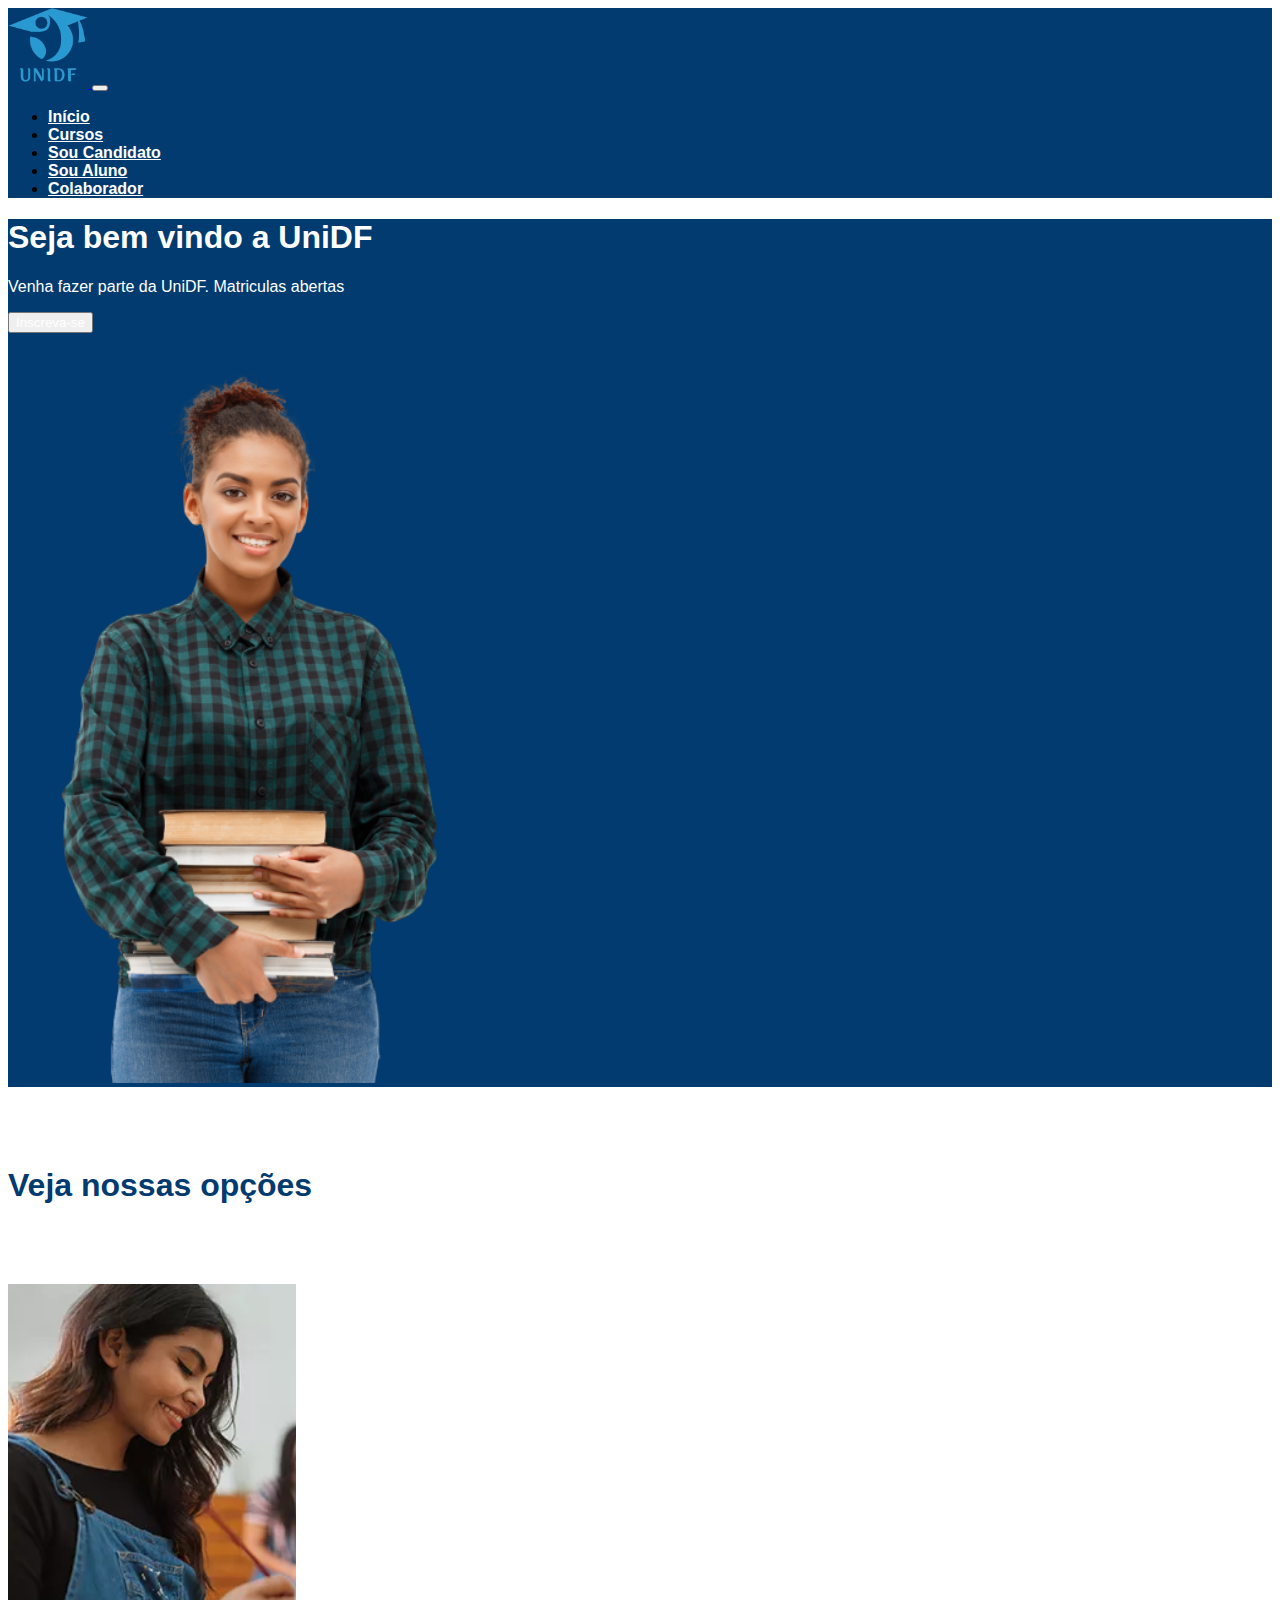
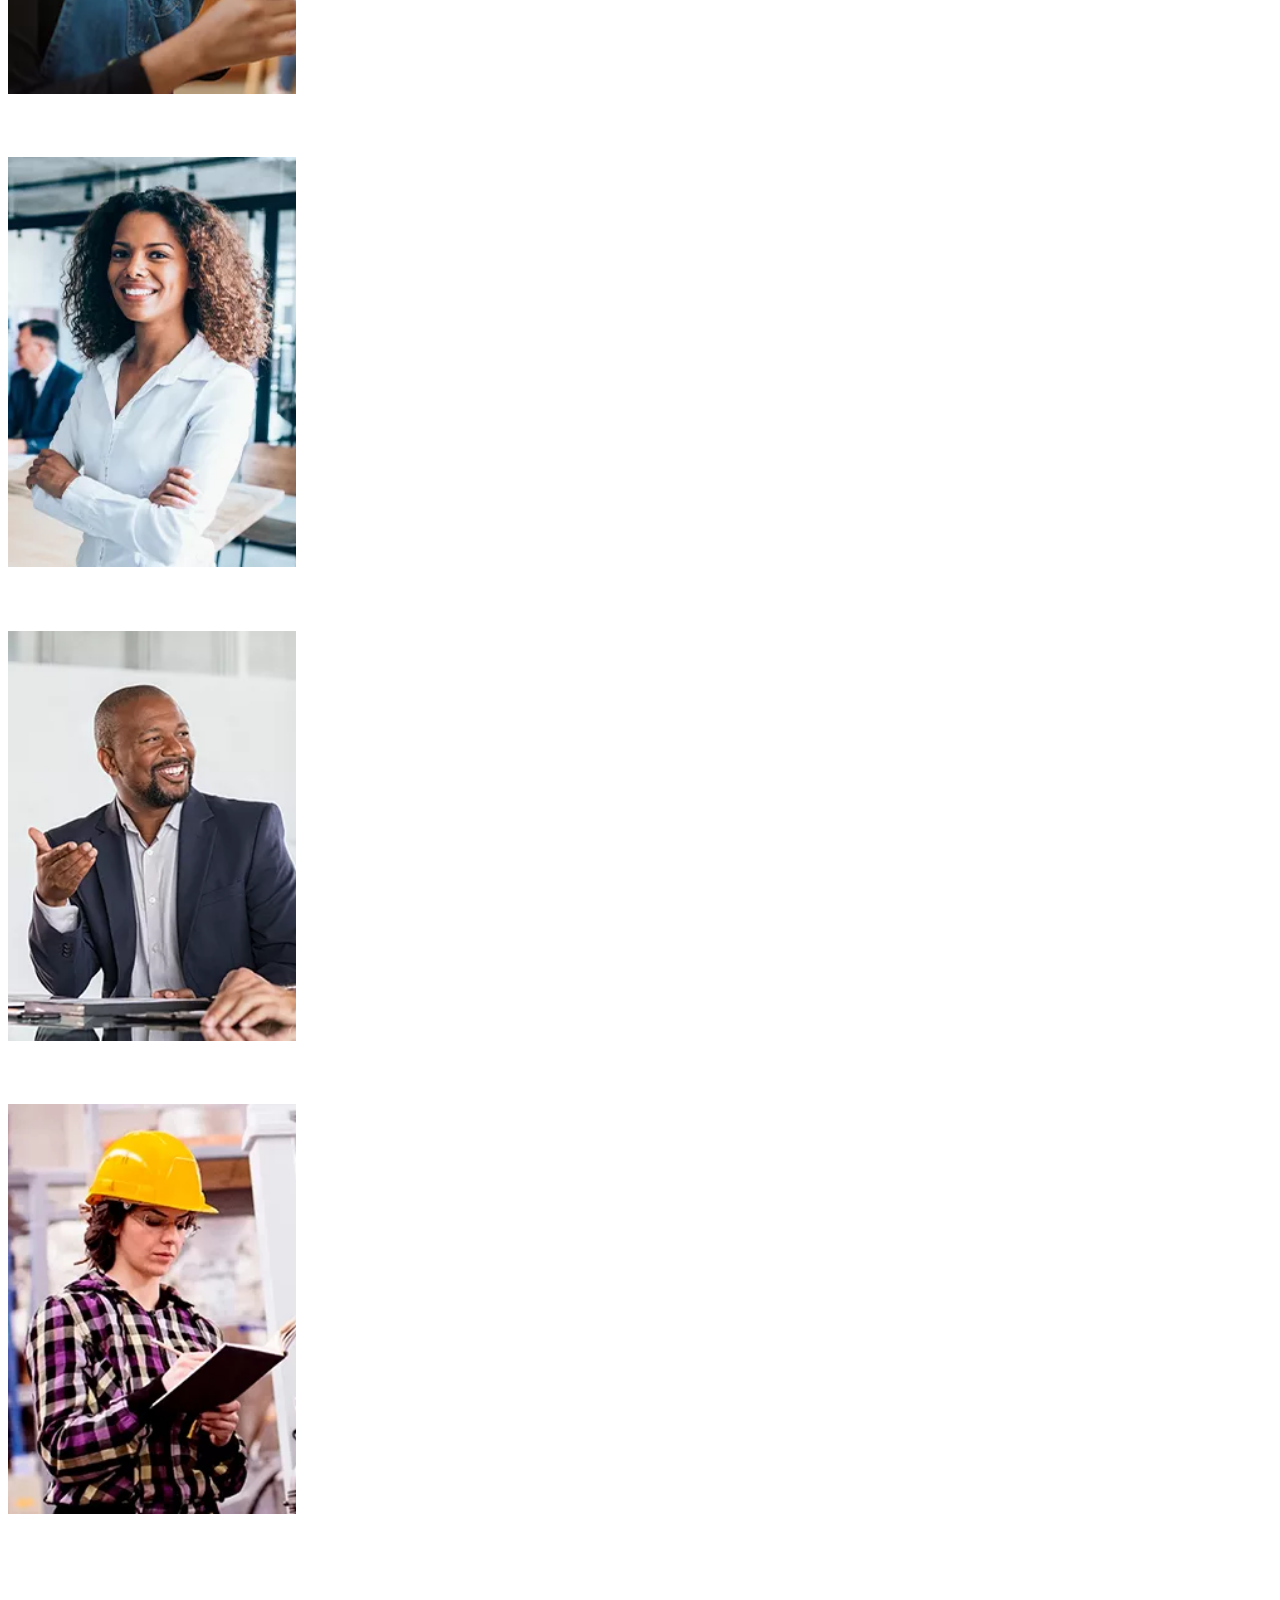
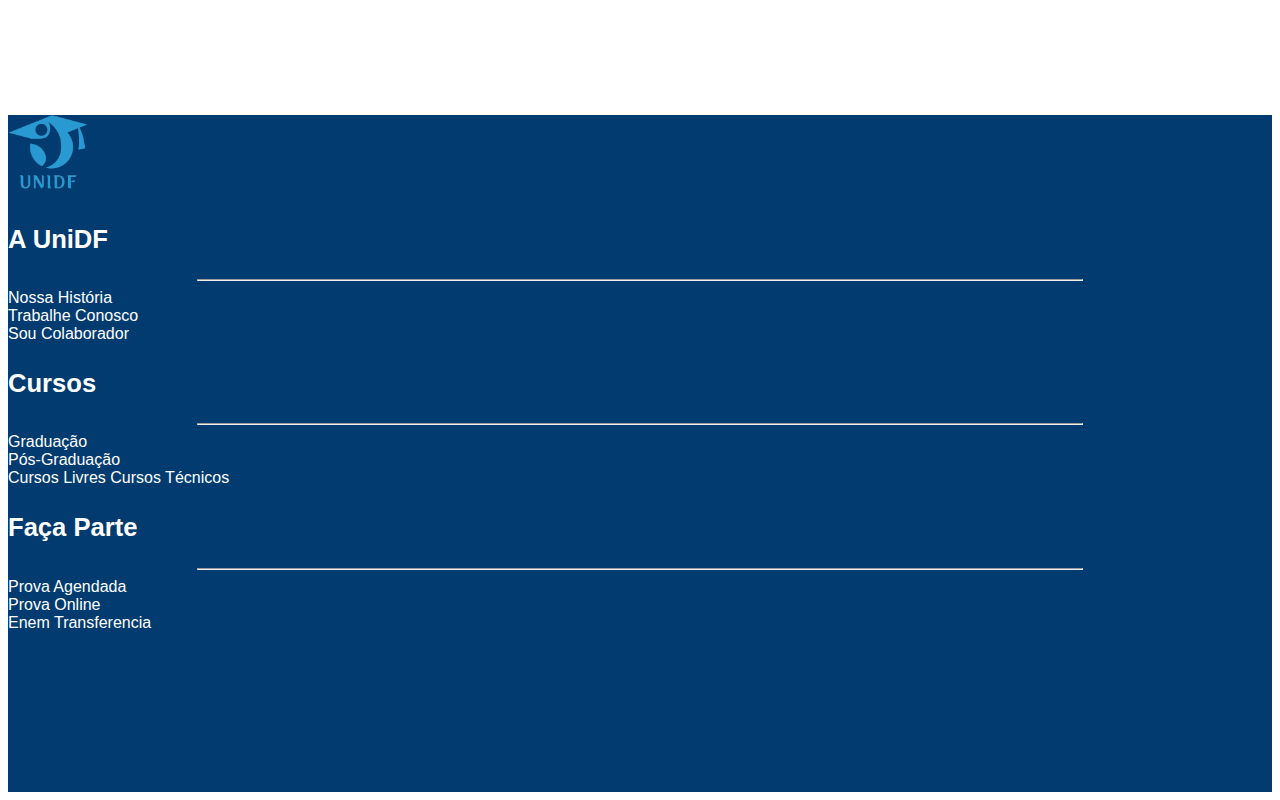
<file: src/main/resources/templates/index.html>
<!DOCTYPE html>
<html lang="pt-br">

<head>
    <meta charset="UTF-8">
    <meta name="viewport" content="width=device-width, initial-scale=1.0">

    <link href="https://cdn.jsdelivr.net/npm/bootstrap@5.3.2/dist/css/bootstrap.min.css" rel="stylesheet"
        integrity="sha384-T3c6CoIi6uLrA9TneNEoa7RxnatzjcDSCmG1MXxSR1GAsXEV/Dwwykc2MPK8M2HN" crossorigin="anonymous">
    <link rel="stylesheet" href="style.css">

    <title>UniDF</title>
</head>

<body>

    <header>
        <nav class="navbar navbar-expand-lg">
            <div class="container">
                <a class="navbar-brand navbar-right" href="index.html">
                    <img src="assets/UNIDF logo.png" alt="UniDF Logo" class="d-inline-block align-text-top">
                </a>
                <button class="navbar-toggler" type="button" data-bs-toggle="collapse" data-bs-target="#navbarNav"
                    aria-controls="navbarNav" aria-expanded="false" aria-label="Toggle navigation">
                    <span class="navbar-toggler-icon"></span>
                </button>
                <div class="collapse navbar-collapse justify-content-end" id="navbarNav">
                    <ul class="navbar-nav ml-auto">
                        <li class="nav-item">
                            <a class="nav-link" href="index.html">Início</a>
                        </li>
                        <li class="nav-item">
                            <a class="nav-link" href="#">Cursos</a>
                        </li>
                        <li class="nav-item">
                            <a class="nav-link" href="cadastrarAluno.html">Sou Candidato</a>
                        </li>
                        <li class="nav-item">
                            <a class="nav-link" href="#">Sou Aluno</a>
                        </li>
                        <li class="nav-item">
                            <a class="nav-link" href="#">Colaborador</a>
                        </li>
                    </ul>
                </div>
            </div>
        </nav>
    </header>

    <section class="banner min-vh-100">
        <div class="container">
            <div class="row">
                <div class="col-5 ms-5 d-flex flex-column justify-content-center">
                    <div class="container">
                        <h1>Seja bem vindo a UniDF</h1>
                        <p>Venha fazer parte da UniDF. Matriculas abertas</p>
                        <button type="button" class="btn btn-outline-primary">Inscreva-se</button>
                    </div>
                </div>
                <div class="col-6 d-flex justify-content-end">
                    <img class="banner-img" src="assets/banner model 1.png" alt="Estudante segurando livros.">
                </div>
            </div>
        </div>
    </section>

    <section class="cursos">
        <div class="container">
            <div class="row">
                <h2>Veja nossas opções</h2>
            </div>
            <div class="row">
                <div class="col-3">
                    <div class="card">
                        <img src="assets/cards/Graduação.webp" alt="Cursos de graduação." class="card-img">
                        <div class="card-img-overlay d-flex flex-column justify-content-end">
                            <h5 class="card-title">Graduação</h5>
                        </div>
                    </div>
                </div>
                <div class="col-3">
                    <div class="card">
                        <img src="assets/cards/Pos-Graduação.webp" alt="Cursos de graduação." class="card-img">
                        <div class="card-img-overlay d-flex flex-column justify-content-end">
                            <h5 class="card-title">Pós-graduação</h5>
                        </div>
                    </div>
                </div>
                <div class="col-3">
                    <div class="card">
                        <img src="assets/cards/Mestrado e Doutorado.webp" alt="Cursos de graduação." class="card-img">
                        <div class="card-img-overlay d-flex flex-column justify-content-end">
                            <h5 class="card-title">Mestrado e Doutorado</h5>
                        </div>
                    </div>
                </div>
                <div class="col-3">
                    <div class="card">
                        <img src="assets/cards/Cursos Tecnicos.webp" alt="Cursos de graduação." class="card-img">
                        <div class="card-img-overlay d-flex flex-column justify-content-end">
                            <h5 class="card-title">Cursos Técnicos</h5>
                        </div>
                    </div>
                </div>
            </div>
        </div>
    </section>

    <footer>
        <div class="container">
            <div class="row">
                <div class="col-12 m-5">
                    <img src="assets/UNIDF logo.png" alt="UniDF Logo" class="footer-logo">
                </div>
            </div>
            <div class="row">
                <div class="col-3">
                    <div class="container ms-5">
                        <h3 class="footer-title">A UniDF</h3>
                        <hr>
                        <a href="" class="footer-item">Nossa História</a><br>
                        <a href="" class="footer-item">Trabalhe Conosco</a><br>
                        <a href="" class="footer-item">Sou Colaborador</a>
                    </div>
                </div>
                <div class="col-3">
                    <div class="container ms-5">
                        <h3 class="footer-title">Cursos</h3>
                        <hr>
                        <a href="" class="footer-item">Graduação</a><br>
                        <a href="" class="footer-item">Pós-Graduação</a><br>
                        <a href="" class="footer-item">Cursos Livres</a>
                        <a href="" class="footer-item">Cursos Técnicos</a>
                    </div>
                </div>
                <div class="col-3">
                    <div class="container ms-5">
                        <h3 class="footer-title">Faça Parte</h3>
                        <hr>
                        <a href="" class="footer-item">Prova Agendada</a><br>
                        <a href="" class="footer-item">Prova Online</a><br>
                        <a href="" class="footer-item">Enem</a>
                        <a href="" class="footer-item">Transferencia</a>
                    </div>
                </div>
            </div>
        </div>
    </footer>

    <script src="https://cdn.jsdelivr.net/npm/bootstrap@5.3.2/dist/js/bootstrap.bundle.min.js"
        integrity="sha384-C6RzsynM9kWDrMNeT87bh95OGNyZPhcTNXj1NW7RuBCsyN/o0jlpcV8Qyq46cDfL"
        crossorigin="anonymous"></script>
</body>

</html>
</file>
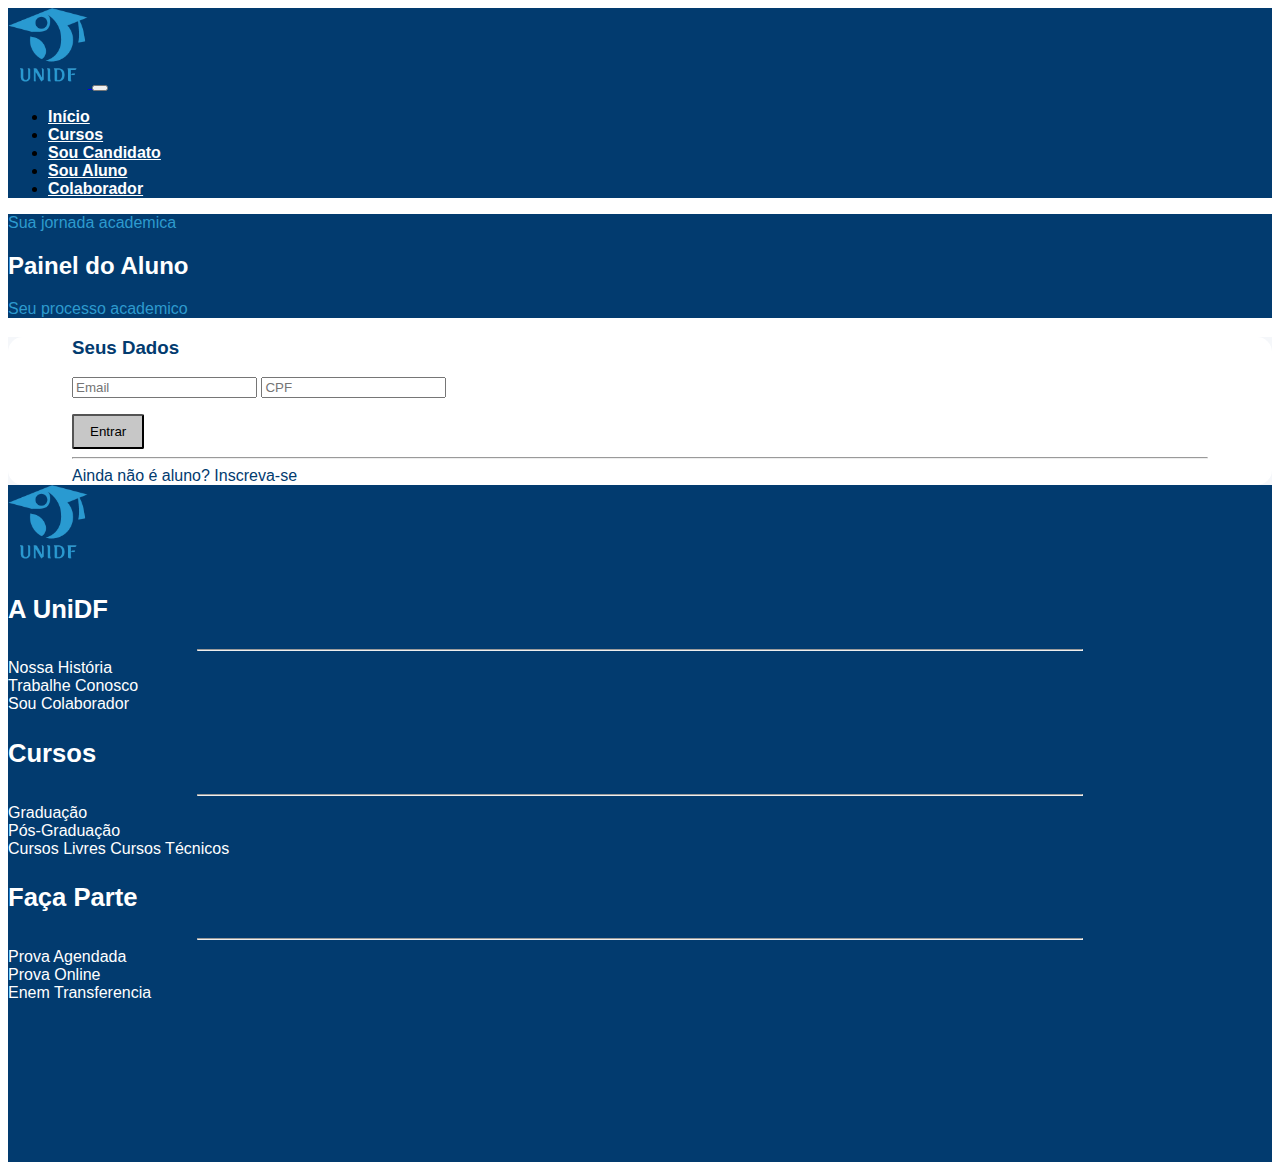
<file: src/main/resources/templates/aluno.html>
<!DOCTYPE html>
<html lang="pt-br">

<head>
    <meta charset="UTF-8">
    <meta name="viewport" content="width=device-width, initial-scale=1.0">

    <link href="https://cdn.jsdelivr.net/npm/bootstrap@5.3.2/dist/css/bootstrap.min.css" rel="stylesheet"
        integrity="sha384-T3c6CoIi6uLrA9TneNEoa7RxnatzjcDSCmG1MXxSR1GAsXEV/Dwwykc2MPK8M2HN" crossorigin="anonymous">
    <link rel="stylesheet" href="style.css">

    <title>UniDF</title>
</head>

<body>

    <header>
        <nav class="navbar navbar-expand-lg">
            <div class="container">
                <a class="navbar-brand navbar-right" href="index.html">
                    <img src="assets/UNIDF logo.png" alt="UniDF Logo" class="d-inline-block align-text-top">
                </a>
                <button class="navbar-toggler" type="button" data-bs-toggle="collapse" data-bs-target="#navbarNav"
                    aria-controls="navbarNav" aria-expanded="false" aria-label="Toggle navigation">
                    <span class="navbar-toggler-icon"></span>
                </button>
                <div class="collapse navbar-collapse justify-content-end" id="navbarNav">
                    <ul class="navbar-nav ml-auto">
                        <li class="nav-item">
                            <a class="nav-link" href="index.html">Início</a>
                        </li>
                        <li class="nav-item">
                            <a class="nav-link" href="#">Cursos</a>
                        </li>
                        <li class="nav-item">
                            <a class="nav-link" href="cadastrarAluno.html">Sou Candidato</a>
                        </li>
                        <li class="nav-item">
                            <a class="nav-link" href="#">Sou Aluno</a>
                        </li>
                        <li class="nav-item">
                            <a class="nav-link" href="#">Colaborador</a>
                        </li>
                    </ul>
                </div>
            </div>
        </nav>
    </header>

    <section class="cadastro-formulario pt-5 pb-2">
        <div class="title container">
            <p>Sua jornada academica</p>
            <h2>Painel do Aluno</h2>
            <p>Seu processo academico</p>
        </div>
    </section>

    <section class="formulario pt-5 pb-5 min-vh-100">
        <div class="container d-flex flex-column pb-5">
            <h3 class="pt-4">Seus Dados</h3>
            <form action="" method="get" class="d-flex flex-column">
                <input type="text" name="email" class="form-control" placeholder="Email" required>
                <input type="password" class="form-control" name="cpf" placeholder="CPF">

                <div class="d-flex justify-content-end">
                    <button type="submit" class="btn">Entrar</button>
                </div>
            </form>
            <hr>
            <a href="cadastrarAluno.html" class="entrar text-center">Ainda não é aluno? Inscreva-se</a>
        </div>
    </section>

    <footer>
        <div class="container">
            <div class="row">
                <div class="col-12 m-5">
                    <img src="assets/UNIDF logo.png" alt="UniDF Logo" class="footer-logo">
                </div>
            </div>
            <div class="row">
                <div class="col-3">
                    <div class="container ms-5">
                        <h3 class="footer-title">A UniDF</h3>
                        <hr>
                        <a href="" class="footer-item">Nossa História</a><br>
                        <a href="" class="footer-item">Trabalhe Conosco</a><br>
                        <a href="" class="footer-item">Sou Colaborador</a>
                    </div>
                </div>
                <div class="col-3">
                    <div class="container ms-5">
                        <h3 class="footer-title">Cursos</h3>
                        <hr>
                        <a href="" class="footer-item">Graduação</a><br>
                        <a href="" class="footer-item">Pós-Graduação</a><br>
                        <a href="" class="footer-item">Cursos Livres</a>
                        <a href="" class="footer-item">Cursos Técnicos</a>
                    </div>
                </div>
                <div class="col-3">
                    <div class="container ms-5">
                        <h3 class="footer-title">Faça Parte</h3>
                        <hr>
                        <a href="" class="footer-item">Prova Agendada</a><br>
                        <a href="" class="footer-item">Prova Online</a><br>
                        <a href="" class="footer-item">Enem</a>
                        <a href="" class="footer-item">Transferencia</a>
                    </div>
                </div>
            </div>
        </div>
    </footer>

    <script src="https://cdn.jsdelivr.net/npm/bootstrap@5.3.2/dist/js/bootstrap.bundle.min.js"
        integrity="sha384-C6RzsynM9kWDrMNeT87bh95OGNyZPhcTNXj1NW7RuBCsyN/o0jlpcV8Qyq46cDfL"
        crossorigin="anonymous"></script>
</body>

</html>
</file>
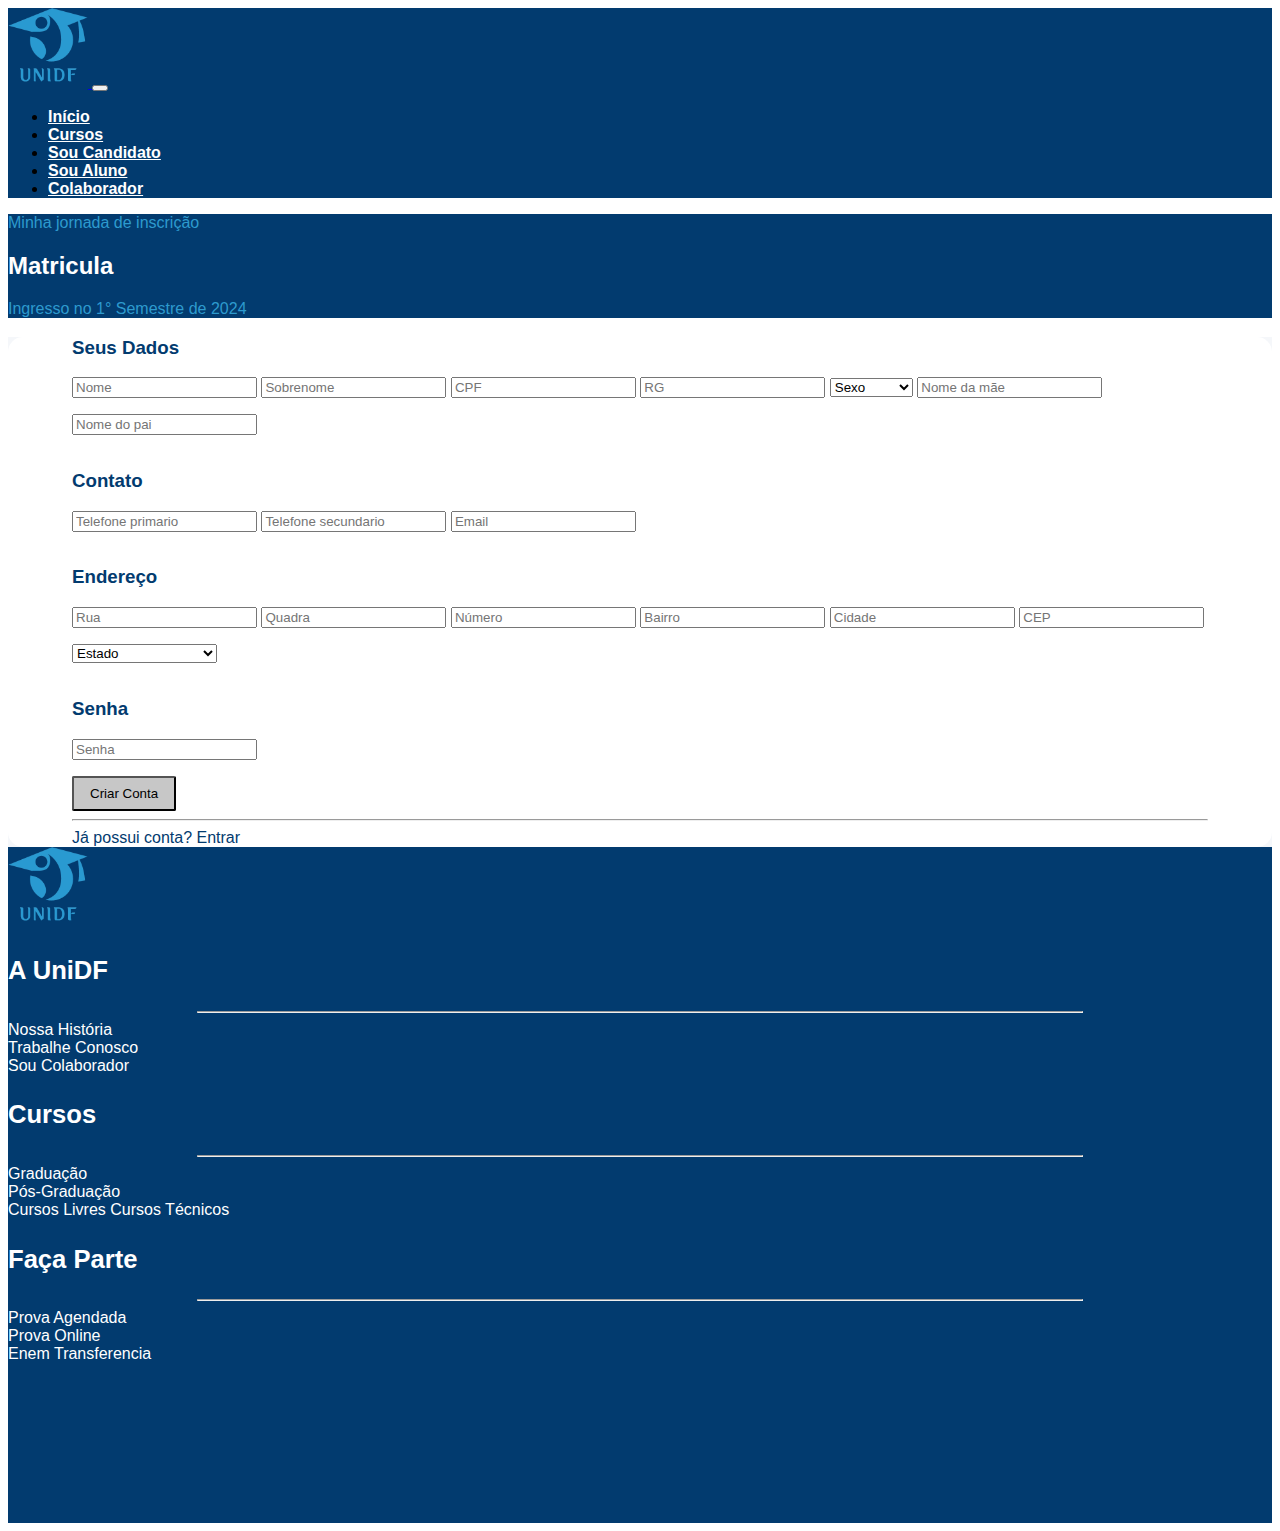
<file: src/main/resources/templates/cadastrarAluno.html>
<!DOCTYPE html>
<html lang="pt-br">

<head>
    <meta charset="UTF-8">
    <meta name="viewport" content="width=device-width, initial-scale=1.0">

    <link href="https://cdn.jsdelivr.net/npm/bootstrap@5.3.2/dist/css/bootstrap.min.css" rel="stylesheet"
        integrity="sha384-T3c6CoIi6uLrA9TneNEoa7RxnatzjcDSCmG1MXxSR1GAsXEV/Dwwykc2MPK8M2HN" crossorigin="anonymous">
    <link rel="stylesheet" href="style.css">

    <title>UniDF</title>
</head>

<body>

    <header>
        <nav class="navbar navbar-expand-lg">
            <div class="container">
                <a class="navbar-brand navbar-right" href="index.html">
                    <img src="assets/UNIDF logo.png" alt="UniDF Logo" class="d-inline-block align-text-top">
                </a>
                <button class="navbar-toggler" type="button" data-bs-toggle="collapse" data-bs-target="#navbarNav"
                    aria-controls="navbarNav" aria-expanded="false" aria-label="Toggle navigation">
                    <span class="navbar-toggler-icon"></span>
                </button>
                <div class="collapse navbar-collapse justify-content-end" id="navbarNav">
                    <ul class="navbar-nav ml-auto">
                        <li class="nav-item">
                            <a class="nav-link" href="index.html">Início</a>
                        </li>
                        <li class="nav-item">
                            <a class="nav-link" href="#">Cursos</a>
                        </li>
                        <li class="nav-item">
                            <a class="nav-link" href="cadastrarAluno.html">Sou Candidato</a>
                        </li>
                        <li class="nav-item">
                            <a class="nav-link" href="#">Sou Aluno</a>
                        </li>
                        <li class="nav-item">
                            <a class="nav-link" href="#">Colaborador</a>
                        </li>
                    </ul>
                </div>
            </div>
        </nav>
    </header>

    <section class="cadastro-formulario pt-5 pb-2">
        <div class="title container">
            <p>Minha jornada de inscrição</p>
            <h2>Matricula</h2>
            <p>Ingresso no 1° Semestre de 2024</p>
        </div>
    </section>

    <section class="formulario pt-5 pb-5">
        <div class="container d-flex flex-column pb-5">
            <h3 class="pt-4">Seus Dados</h3>
            <form action="" method="get" class="d-flex flex-column">
                <input type="text" name="firstName" class="form-control" placeholder="Nome" required>
                <input type="text" name="lastName" class="form-control" placeholder="Sobrenome" required>
                <input type="text" name="cpf" class="form-control" placeholder="CPF" required>
                <input type="text" name="rg" class="form-control" placeholder="RG" required>
                <select class="form-select">
                    <option selected>Sexo</option>
                    <option value="masculino">Masculino</option>
                    <option value="feminino">Feminino</option>
                </select>
                <input type="text" name="nomeMae" class="form-control" placeholder="Nome da mãe" required>
                <input type="text" name="nomePai" class="form-control" placeholder="Nome do pai" required>

                <h3 class="pt-4">Contato</h3>
                <input type="text" name="telefonePrimario" class="form-control" placeholder="Telefone primario"
                    required>
                <input type="text" name="telefoneSecundario" class="form-control" placeholder="Telefone secundario">
                <input type="email" name="email" class="form-control" placeholder="Email" required>

                <h3 class="pt-4">Endereço</h3>
                <input type="email" name="email" class="form-control" placeholder="Rua" required>
                <input type="email" name="email" class="form-control" placeholder="Quadra" required>
                <input type="email" name="email" class="form-control" placeholder="Número" required>
                <input type="email" name="email" class="form-control" placeholder="Bairro" required>
                <input type="email" name="email" class="form-control" placeholder="Cidade" required>
                <input type="email" name="email" class="form-control" placeholder="CEP" required>
                <select class="form-select sexo" name="uf">
                    <option selected>Estado</option>
                    <option value="AC">Acre</option>
                    <option value="AL">Alagoas</option>
                    <option value="AP">Amapá</option>
                    <option value="AM">Amazonas</option>
                    <option value="BA">Bahia</option>
                    <option value="CE">Ceará</option>
                    <option value="DF">Distrito Federal</option>
                    <option value="ES">Espírito Santo</option>
                    <option value="GO">Goiás</option>
                    <option value="MA">Maranhão</option>
                    <option value="MT">Mato Grosso</option>
                    <option value="MS">Mato Grosso do Sul</option>
                    <option value="MG">Minas Gerais</option>
                    <option value="PA">Pará</option>
                    <option value="PB">Paraíba</option>
                    <option value="PR">Paraná</option>
                    <option value="PE">Pernambuco</option>
                    <option value="PI">Piauí</option>
                    <option value="RJ">Rio de Janeiro</option>
                    <option value="RN">Rio Grande do Norte</option>
                    <option value="RS">Rio Grande do Sul</option>
                    <option value="RO">Rondônia</option>
                    <option value="RR">Roraima</option>
                    <option value="SC">Santa Catarina</option>
                    <option value="SP">São Paulo</option>
                    <option value="SE">Sergipe</option>
                    <option value="TO">Tocantins</option>
                </select>

                <h3 class="pt-4">Senha</h3>
                <input type="password" class="form-control" name="password" placeholder="Senha">

                <div class="d-flex justify-content-end">
                    <button type="submit" class="btn">Criar Conta</button>
                </div>
            </form>
            <hr>
            <a href="portalDoAluno.html" class="entrar text-center">Já possui conta? Entrar</a>
        </div>
    </section>

    <footer>
        <div class="container">
            <div class="row">
                <div class="col-12 m-5">
                    <img src="assets/UNIDF logo.png" alt="UniDF Logo" class="footer-logo">
                </div>
            </div>
            <div class="row">
                <div class="col-3">
                    <div class="container ms-5">
                        <h3 class="footer-title">A UniDF</h3>
                        <hr>
                        <a href="" class="footer-item">Nossa História</a><br>
                        <a href="" class="footer-item">Trabalhe Conosco</a><br>
                        <a href="" class="footer-item">Sou Colaborador</a>
                    </div>
                </div>
                <div class="col-3">
                    <div class="container ms-5">
                        <h3 class="footer-title">Cursos</h3>
                        <hr>
                        <a href="" class="footer-item">Graduação</a><br>
                        <a href="" class="footer-item">Pós-Graduação</a><br>
                        <a href="" class="footer-item">Cursos Livres</a>
                        <a href="" class="footer-item">Cursos Técnicos</a>
                    </div>
                </div>
                <div class="col-3">
                    <div class="container ms-5">
                        <h3 class="footer-title">Faça Parte</h3>
                        <hr>
                        <a href="" class="footer-item">Prova Agendada</a><br>
                        <a href="" class="footer-item">Prova Online</a><br>
                        <a href="" class="footer-item">Enem</a>
                        <a href="" class="footer-item">Transferencia</a>
                    </div>
                </div>
            </div>
        </div>
    </footer>

    <script src="https://cdn.jsdelivr.net/npm/bootstrap@5.3.2/dist/js/bootstrap.bundle.min.js"
        integrity="sha384-C6RzsynM9kWDrMNeT87bh95OGNyZPhcTNXj1NW7RuBCsyN/o0jlpcV8Qyq46cDfL"
        crossorigin="anonymous"></script>
</body>

</html>
</file>
<file: src/main/resources/templates/style.css>
* {
    font-family: Arial, Helvetica, sans-serif;
}

header {
    height: auto;
}

.navbar {
    background-color: #023b6f;
}

.navbar-brand img {
    width: 80px;
}

.nav-link {
    color: #fff;
    font-size: 1rem;
    font-weight: bold;
}

.nav-link:hover {
    text-decoration: underline;
    color: #fff;
}

/* Footer */

footer {
    background-color: #023b6f;
    color: #fff;
    padding-bottom: 10rem;
}

footer hr {
    width: 70%;
}

.footer-logo {
    width: 80px;
}

.footer-title {
    font-size: 1.6rem;
    font-weight: bold;
}

.footer-item {
    text-decoration: none;
    color: #fff;
}

/* Index */

.banner {
    background-color: #023b6f;
    color: #fff;
}

.banner .btn {
    color: #fff;
}

.banner-img {
    width: 500px;
}

.cursos {
    margin-bottom: 10rem;
}

.cursos h2 {
    font-size: 2rem;
    color: #023b6f;
    font-weight: bold;
    margin: 5rem 0;
}

.card {
    width: 18rem;
}

.card-img {
    width: 100%;
}

.card-title {
    font-weight: bold;
    color: #fff;
}

/* Cadastrar Alunos */

.cadastro-formulario {
    background-color: #023b6f;
}

.cadastro-formulario h2 {
    font-weight: bold;
    color: #fff;
}

.cadastro-formulario p {
    color: #2d9ace;
}

.formulario {
    background-color: #f5f7fa;
}

.formulario .container {
    background-color: #fff;
    border-radius: 15px;
    padding: 0 4rem;
}

.formulario .container h3 {
    color: #023b6f;
    font-weight: bold;
}

.formulario .container p {
    color: #023b6f;
}

.form-control, select {
    margin-bottom: 1rem;
}

form .btn {
    background-color: #c7c7c7;
    border-radius: 2px;
    padding: .5rem 1rem;
}

form .btn:hover {
    transform: scale(1.02);
    transition: ease-in-out;
    background-color: #c7c7c7;
}

.entrar {
    text-decoration: none;
    color: #023b6f;
}

.entrar:hover {
    text-decoration: underline;
}
</file>
